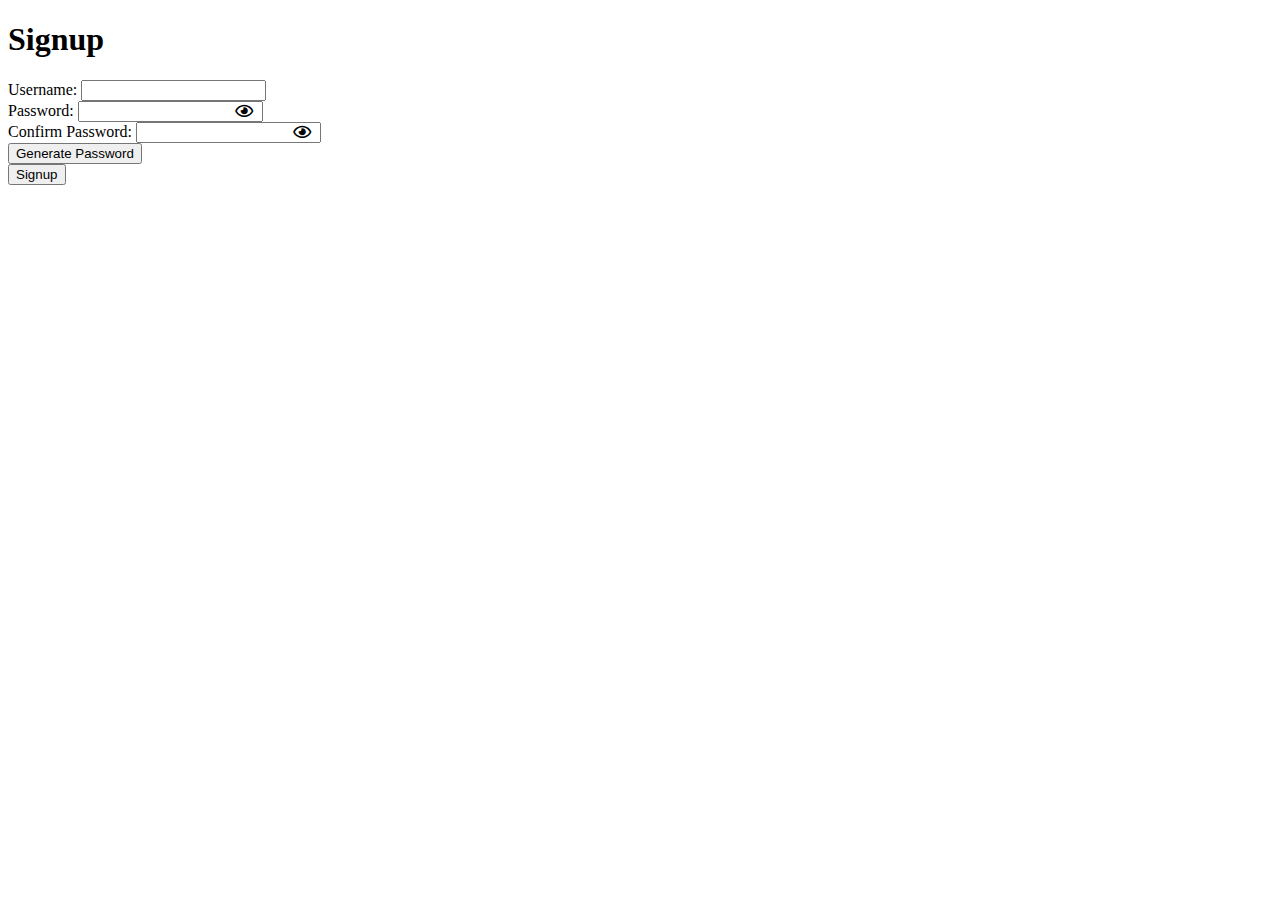
<file: templates/index.html>
<!doctype html>
<html lang="en">
<head>
    <meta charset="UTF-8">
    <meta name="viewport" content="width=device-width, initial-scale=1.0">
    <title>Signup</title>
    <!-- Link to Font Awesome for the eye icon used in password visibility toggle -->
    <link rel="stylesheet" href="https://cdnjs.cloudflare.com/ajax/libs/font-awesome/5.13.0/css/all.min.css">
    <style>
        /* Styles for the password input container */
        .password-container {
            position: relative;
            display: inline-block;
        }
        /* Styles for the password visibility toggle icon */
        .password-toggle {
            position: absolute;
            right: 10px;
            top: 50%;
            transform: translateY(-50%);
            cursor: pointer;
        }
    </style>
    <script>
        // Function to generate a password by fetching from the server
        function generatePassword() {
            fetch('/generate-password')
                .then(response => response.json())
                .then(data => {
                    document.getElementById('password').value = data.password;
                    document.getElementById('confirm_password').value = data.password;
                });
        }

        // Event listener for the DOMContentLoaded event to set up password visibility toggle
        document.addEventListener('DOMContentLoaded', function () {
            const togglePassword = document.querySelector('#togglePassword');
            const password = document.querySelector('#password');

            // Event listener for the password visibility toggle icon click event
            togglePassword.addEventListener('click', function (e) {
                // Toggle password visibility
                const type = password.getAttribute('type') === 'password' ? 'text' : 'password';
                password.setAttribute('type', type);
                this.classList.toggle('fa-eye-slash');
            });
        });
    </script>
</head>
<body>
    <h1>Signup</h1>
    <!-- Signup form with POST method action to /signup -->
    <form method="POST" action="/signup">
        <!-- Username input field -->
        <label for="username">Username:</label>
        <input type="text" id="username" name="username" required><br>

        <!-- Password input field with visibility toggle -->
        <label for="password">Password:</label>
        <div class="password-container">
            <input type="password" id="password" name="password" required>
            <i class="far fa-eye password-toggle" id="togglePassword" style="margin-left: -30px; cursor: pointer;"></i>
        </div><br>

        <!-- Confirm password input field with visibility toggle -->
        <label for="confirm_password">Confirm Password:</label>
        <div class="password-container">
            <input type="password" id="confirm_password" name="confirm_password" required>
            <i class="far fa-eye password-toggle" style="margin-left: -30px; cursor: pointer;"></i>
        </div><br>

        <!-- Button to generate a random password -->
        <button type="button" onclick="generatePassword()">Generate Password</button><br>
        <!-- Submit button for the form -->
        <button type="submit">Signup</button>
    </form>
</body>
</html>
</file>
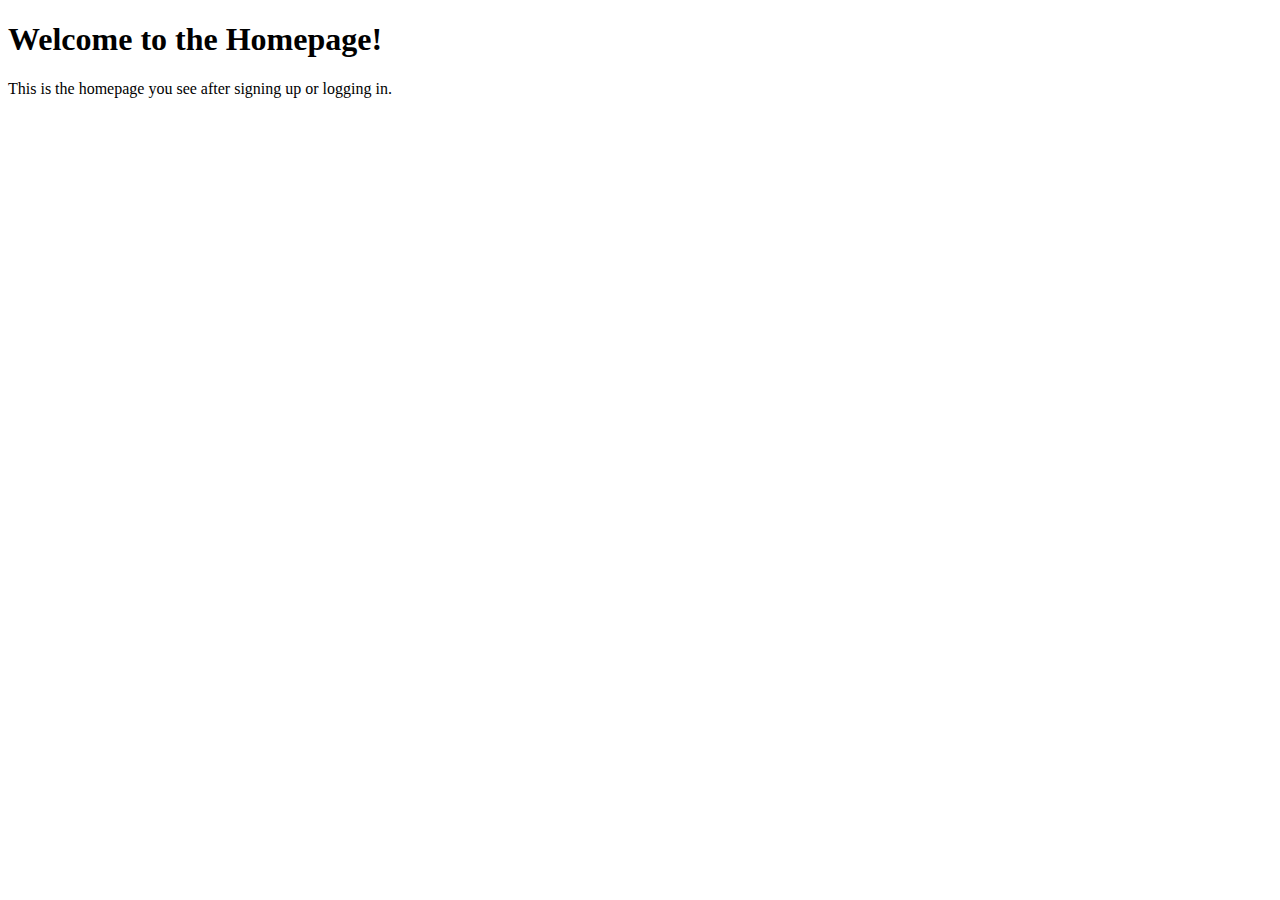
<file: templates/homepage.html>
<!doctype html>
<html lang="en">
<head>
    <meta charset="UTF-8">
    <meta name="viewport" content="width=device-width, initial-scale=1.0">
    <title>Homepage</title>
</head>
<body>
    <h1>Welcome to the Homepage!</h1>
    <p>This is the homepage you see after signing up or logging in.</p>
</body>
</html>
</file>
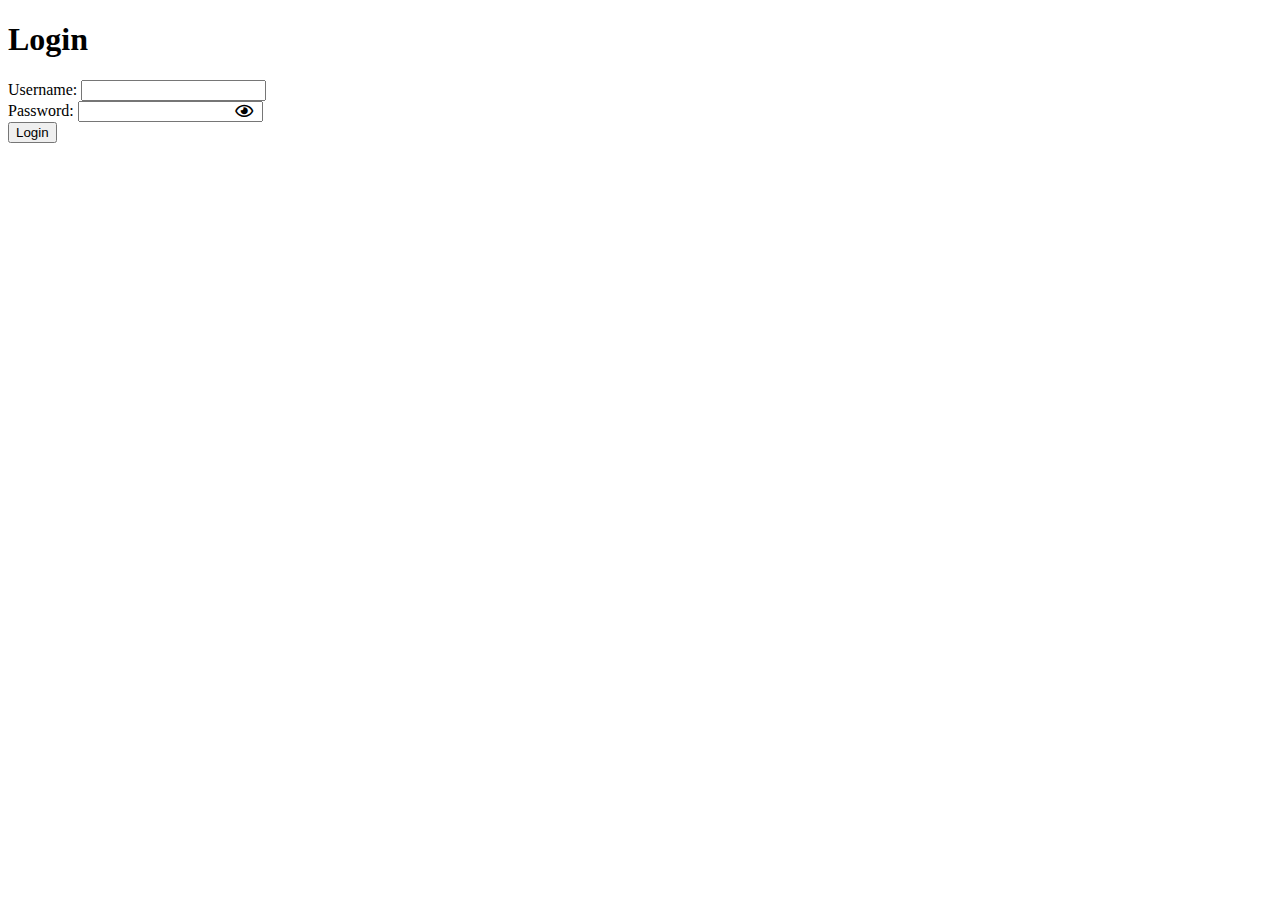
<file: templates/login.html>
<!doctype html>
<html lang="en">
<head>
    <meta charset="UTF-8">
    <!-- Meta tag to set the viewport to ensure the page is rendered well on different devices -->
    <meta name="viewport" content="width=device-width, initial-scale=1.0">
    <title>Login</title>
    <!-- Link to Font Awesome for icons -->
    <link rel="stylesheet" href="https://cdnjs.cloudflare.com/ajax/libs/font-awesome/5.13.0/css/all.min.css">
    <style>
        /* CSS to position the password input field and toggle icon */
        .password-container {
            position: relative;
            display: inline-block;
        }
        .password-toggle {
            position: absolute;
            right: 10px;
            top: 50%;
            transform: translateY(-50%);
            cursor: pointer;
        }
    </style>
    <script>
        document.addEventListener('DOMContentLoaded', function () {
            const togglePassword = document.querySelector('#togglePassword');
            const password = document.querySelector('#password');

            togglePassword.addEventListener('click', function (e) {
                // Toggle the type attribute
                const type = password.getAttribute('type') === 'password' ? 'text' : 'password';
                password.setAttribute('type', type);
                // Toggle the eye slash icon
                this.classList.toggle('fa-eye-slash');
            });
        });
    </script>
</head>
<body>
    <!-- Main heading -->
    <h1>Login</h1>

    <!-- Login form with username and password fields -->
    <form method="POST" action="/login">
        <!-- Username input field -->
        <label for="username">Username:</label>
        <input type="text" id="username" name="username" required><br>

        <!-- Password input field with toggle visibility -->
        <label for="password">Password:</label>
        <div class="password-container">
            <input type="password" id="password" name="password" required>
            <!-- Icon to toggle password visibility -->
            <i class="far fa-eye password-toggle" id="togglePassword" style="margin-left: -30px; cursor: pointer;"></i>
        </div><br>

        <!-- Submit button for the login form -->
        <button type="submit">Login</button>
    </form>
</body>
</html>
</file>
